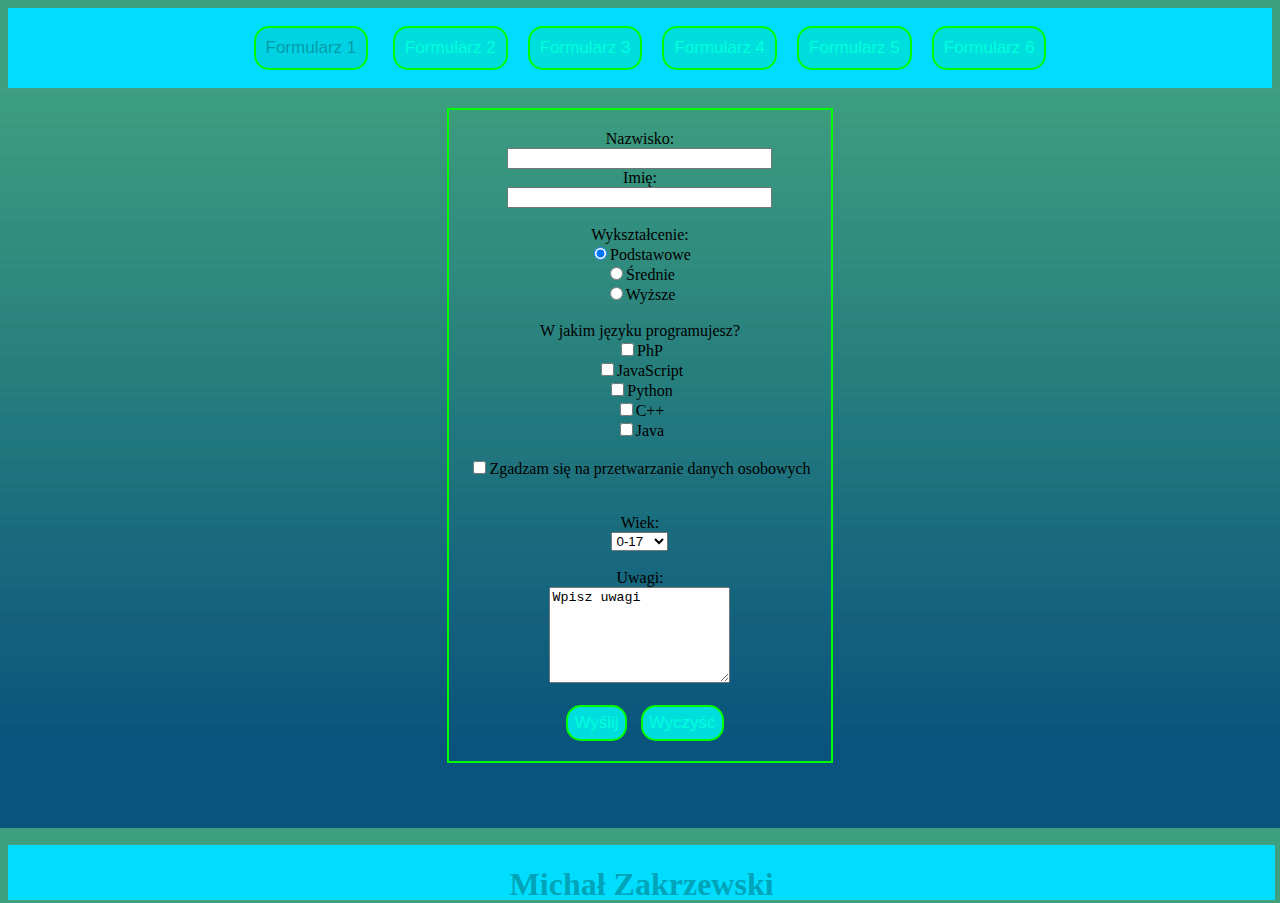
<file: index.html>
<!DOCTYPE html>
<html>
<head>
	<meta charset="UTF-8">
	<title>Formularz 1</title>
	<link rel="stylesheet" type="text/css" href="css.css">
</head>
<body>
<header><big><a href="index.html"><button id="tak">Formularz 1</button></a>   <a href="Formularz2.html"><button>Formularz 2</button></a><a href="Formularz3.html"><button>Formularz 3</button></a><a href="Formularz4.html"><button>Formularz 4</button></a><a href="Formularz5.html"><button>Formularz 5</button></a><a href="Formularz6.html"><button>Formularz 6</button></a></big></header><center>
<form action="mailto:michal.zakrzewski@tm1.edu.pl" method="post">
	<label>Nazwisko:</label><br />
	<input type="text" name="Nazwisko" size="30"/><br />
	<label>Imię:</label><br />
	<input type="text" name="Imię" size="30"/><br /><br />

	<label>Wykształcenie:</label><br />
	<input type="radio" name="Wykształcenie" value="podstawowe" checked />Podstawowe<br />
	<input type="radio" name="Wykształcenie" value="średnie"  />Średnie<br />
	<input type="radio" name="Wykształcenie" value="wyższe"  />Wyższe<br /><br />

	W jakim języku programujesz?<br />
	<input type="checkbox" name="progr[]" value="PhP"  />PhP<br />
	<input type="checkbox" name="progr[]" value="JavaScript"  />JavaScript<br />
	<input type="checkbox" name="progr[]" value="Python"  />Python<br />
	<input type="checkbox" name="progr[]" value="C++"  />C++<br />
	<input type="checkbox" name="progr[]" value="Java"  />Java<br /><br />

	<input type="checkbox" name="opcje" maxlengh="1"/>Zgadzam się na przetwarzanie danych osobowych<br /><br />

	<br />Wiek:<br />
	<select name="wiek">
			<option>0-17</option>
			<option>18-40</option>
			<option>41-60</option>
			<option>60></option>
		</select><br />

		<br />Uwagi:<br />
		<Textarea rows="6" cells="17">Wpisz uwagi</Textarea>

		<br /><br />

		<input class="button" type="submit" name="wyślij" value="Wyślij"/>
		<input class="button" type="reset" name="zeruj" value="Wyczyść"/>
	</form>
</center>
<footer><h1>Michał Zakrzewski</h1></footer>
	</body>
</html>
</file>
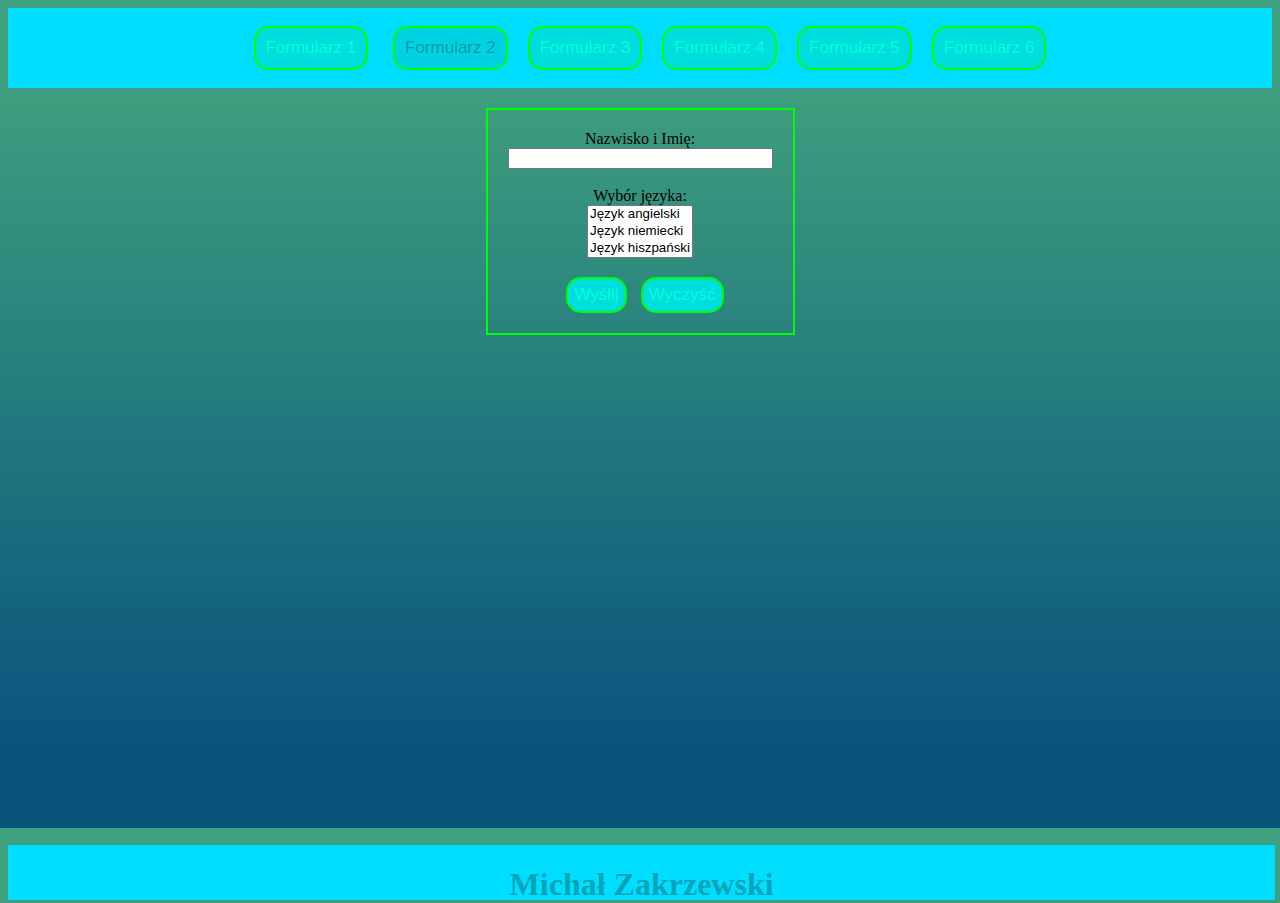
<file: Formularz2.html>
<!DOCTYPE html>
<html>
<head>
	<meta charset="UTF-8">
	<title>Formularz 2</title>
	<link rel="stylesheet" type="text/css" href="css.css">
</head>
<body>
<header><big><a href="index.html"><button>Formularz 1</button></a>   <a href="Formularz2.html"><button id="tak">Formularz 2</button></a><a href="Formularz3.html"><button>Formularz 3</button></a><a href="Formularz4.html"><button>Formularz 4</button></a><a href="Formularz5.html"><button>Formularz 5</button></a><a href="Formularz6.html"><button>Formularz 6</button></a></big></header><center>
<form action="mailto:michal.zakrzewski@tm1.edu.pl" method="post">
	<label>Nazwisko i Imię:</label><br />
	<input type="text" name="Nazwisko" size="30"/><br />
	<br />
	Wybór języka:         <br />
	<select multiple="multiple" size="3">
		<option value="Język angielski">Język angielski</option>
		<option value="Język niemiecki">Język niemiecki</option>
		<option value="Język hiszpański">Język hiszpański</option>
		<option value="Język rosyjski">Język rosyjski</option>
		<option value="Język francuski">Język francuski</option>
		<option value="Język włoski">Język włoski</option>
	</select><br /><br />

		<input class="button" type="submit" name="wyślij" value="Wyślij"/>
		<input class="button" type="reset" name="zeruj" value="Wyczyść"/>
	</form>
</center>
<footer><h1>Michał Zakrzewski</h1></footer>
	</body>
</html>
</file>
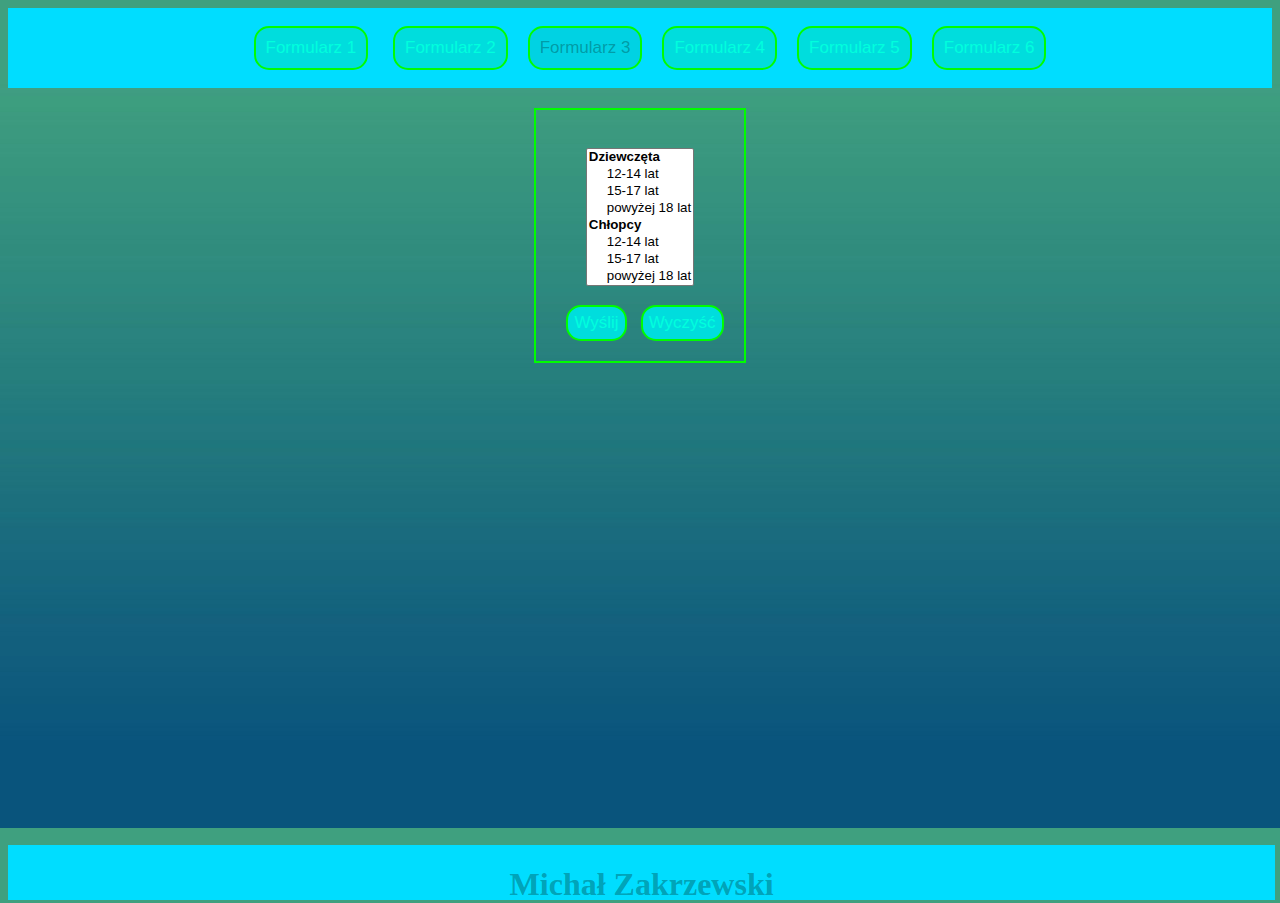
<file: Formularz3.html>
<!DOCTYPE html>
<html>
<head>
	<meta charset="UTF-8">
	<title>Formularz 3</title>
	<link rel="stylesheet" type="text/css" href="css.css">
</head>
<body>
<header><big><a href="index.html"><button>Formularz 1</button></a>   <a href="Formularz2.html"><button>Formularz 2</button></a><a href="Formularz3.html"><button id="tak">Formularz 3</button></a><a href="Formularz4.html"><button>Formularz 4</button></a><a href="Formularz5.html"><button>Formularz 5</button></a><a href="Formularz6.html"><button>Formularz 6</button></a></big></header><center>
<form action="mailto:michal.zakrzewski@tm1.edu.pl" method="post">
        <br />
	<select name="klasa" size="8">
		<optgroup label="Dziewczęta">
			<option value="pozycja_1">12-14 lat</option>
			<option value="pozycja_2">15-17 lat</option>
			<option value="pozycja_3">powyżej 18 lat</option>
		</optgroup>
		<optgroup label="Chłopcy">
			<option value="pozycja_4">12-14 lat</option>
			<option value="pozycja_5">15-17 lat</option>
			<option value="pozycja_6">powyżej 18 lat</option>
		</optgroup>
	</select><br /><br />

		<input class="button" type="submit" name="wyślij" value="Wyślij"/>
		<input class="button" type="reset" name="zeruj" value="Wyczyść"/>
	</form>
</center>
<footer><h1>Michał Zakrzewski</h1></footer>
	</body>
</html>
</file>
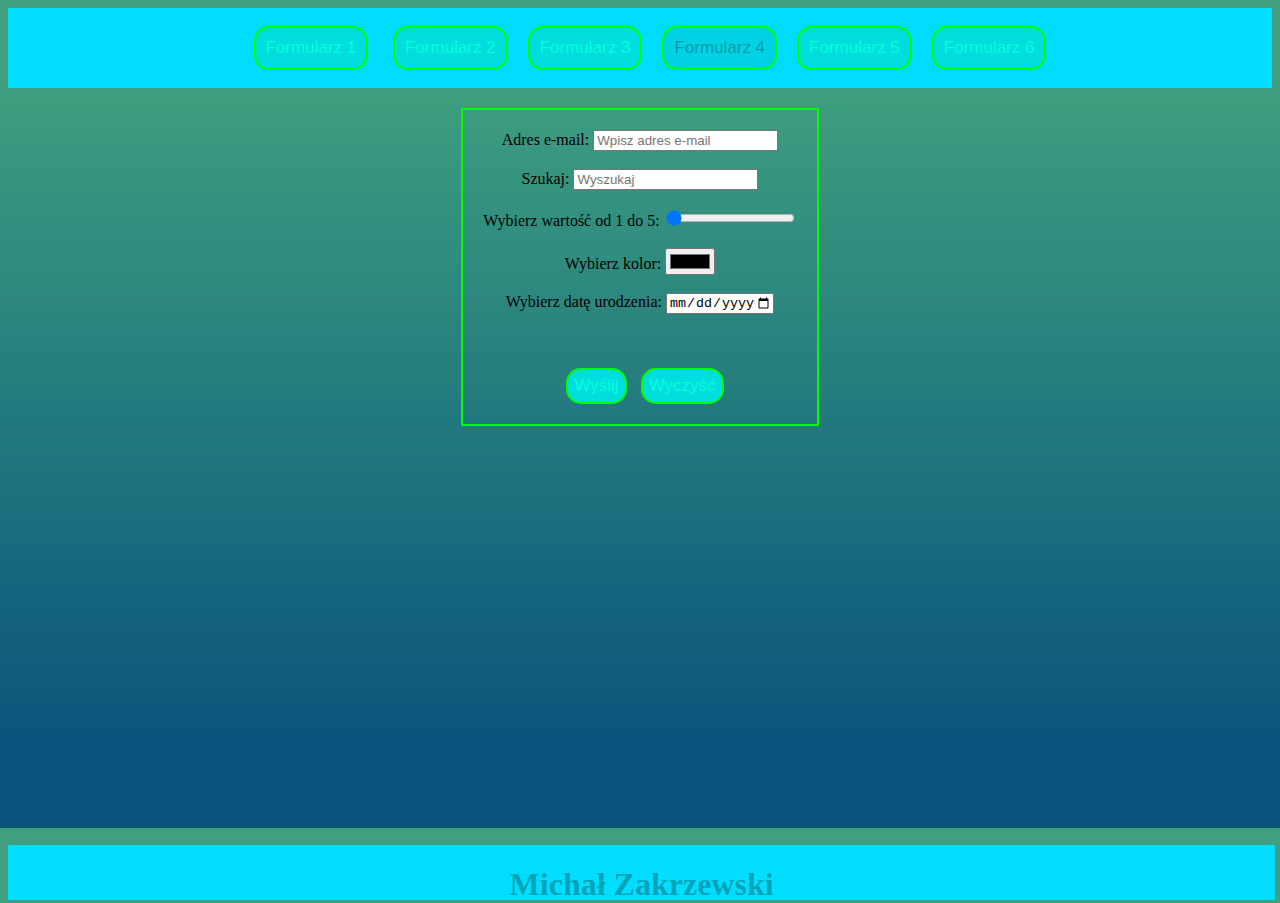
<file: Formularz4.html>
<!DOCTYPE html>
<html>
<head>
	<meta charset="UTF-8">
	<title>Formularz 4</title>
	<link rel="stylesheet" type="text/css" href="css.css">
</head>
<body>
<header><big><a href="index.html"><button>Formularz 1</button></a>   <a href="Formularz2.html"><button>Formularz 2</button></a><a href="Formularz3.html"><button>Formularz 3</button></a><a href="Formularz4.html"><button id="tak">Formularz 4</button></a><a href="Formularz5.html"><button>Formularz 5</button></a><a href="Formularz6.html"><button>Formularz 6</button></a></big></header><center>
<form action="mailto:michal.zakrzewski@tm1.edu.pl" method="post">
	 <label>Adres e-mail:
                <input type="email" placeholder="Wpisz adres e-mail" name="email" /></label><br /><br />
                <label>Szukaj:
                <input type="search" placeholder="Wyszukaj" name="szukaj" /></label><br /><br />
                <label>Wybierz wartość od 1 do 5:
                <input type="range" min="1" max="5" value="1" name="1do5"/></label><br /><br />
                <label>Wybierz kolor:
                <input type="color" name="color"/></label><br /><br />
                <label>Wybierz datę urodzenia:
                <input type="date" name="date" max="2022-05-10"/></label><br /><br />
                <br /><br />


		<input class="button" type="submit" name="wyślij" value="Wyślij"/>
		<input class="button" type="reset" name="zeruj" value="Wyczyść"/>
	</form>
</center>
<footer><h1>Michał Zakrzewski</h1></footer>
	</body>
</html>
</file>
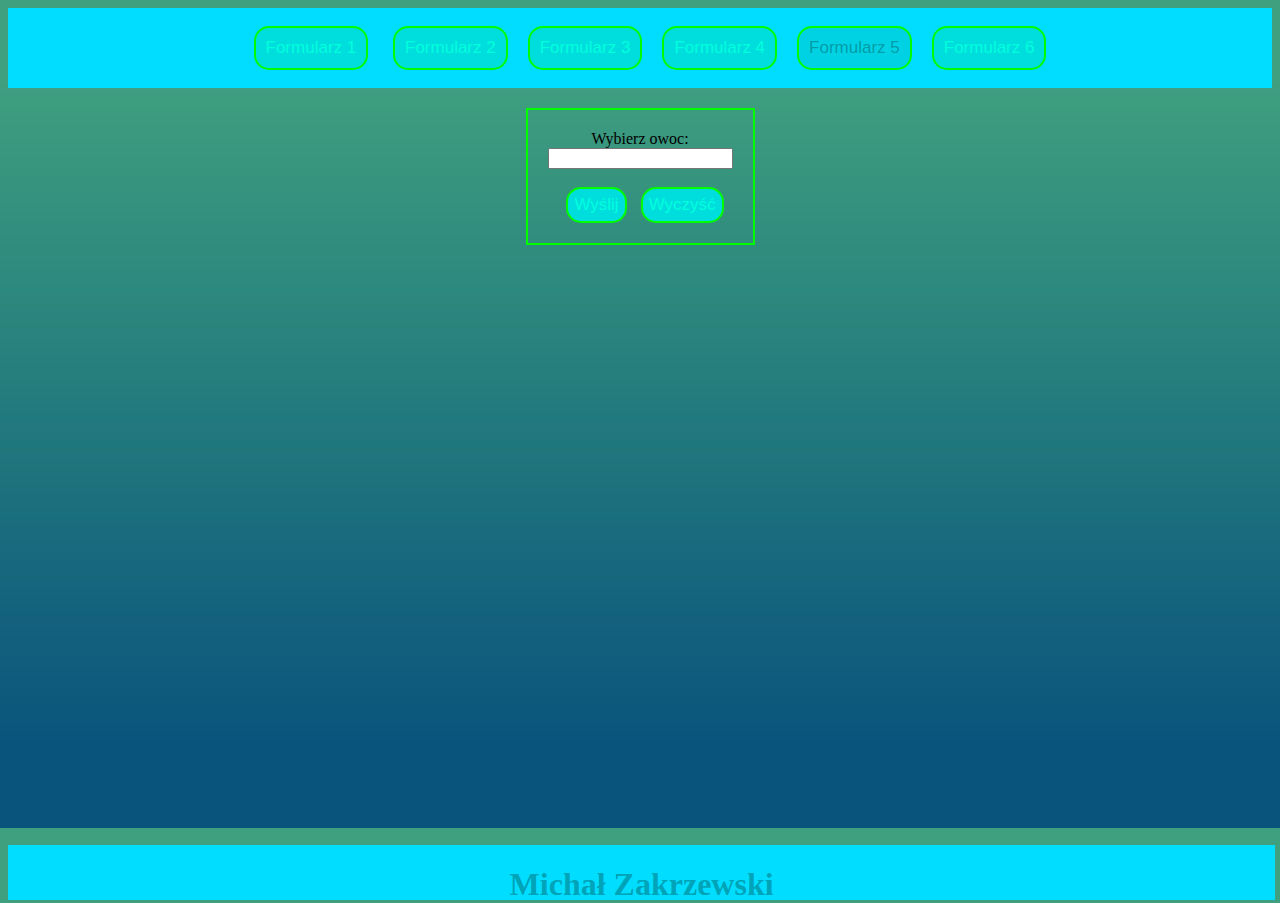
<file: Formularz5.html>
<!DOCTYPE html>
<html>
<head>
	<meta charset="UTF-8">
	<title>Formularz 5</title>
	<link rel="stylesheet" type="text/css" href="css.css">
</head>
<body>
<header><big><a href="index.html"><button>Formularz 1</button></a>   <a href="Formularz2.html"><button>Formularz 2</button></a><a href="Formularz3.html"><button>Formularz 3</button></a><a href="Formularz4.html"><button>Formularz 4</button></a><a href="Formularz5.html"><button id="tak">Formularz 5</button></a><a href="Formularz6.html"><button>Formularz 6</button></a></big></header><center>
<form action="mailto:michal.zakrzewski@tm1.edu.pl" method="post">
       Wybierz owoc:<br />
                <input type="text" name="owoc" value="" list="owoce">
                <datalist id="owoce">
                    <option value="Jabłko">Jabłko</option>
                    <option value="Ananas">Ananas</option>
                    <option value="Gruszka">Gruszka</option>
                    <option value="Winogrono">Winogrono</option>
                    <option value="Banan">Banan</option>
                </datalist>
                <br /><br />
                
           

		<input class="button" type="submit" name="wyślij" value="Wyślij"/>
		<input class="button" type="reset" name="zeruj" value="Wyczyść"/>
	</form>
</center>
<footer><h1>Michał Zakrzewski</h1></footer>
	</body>
</html>
</file>
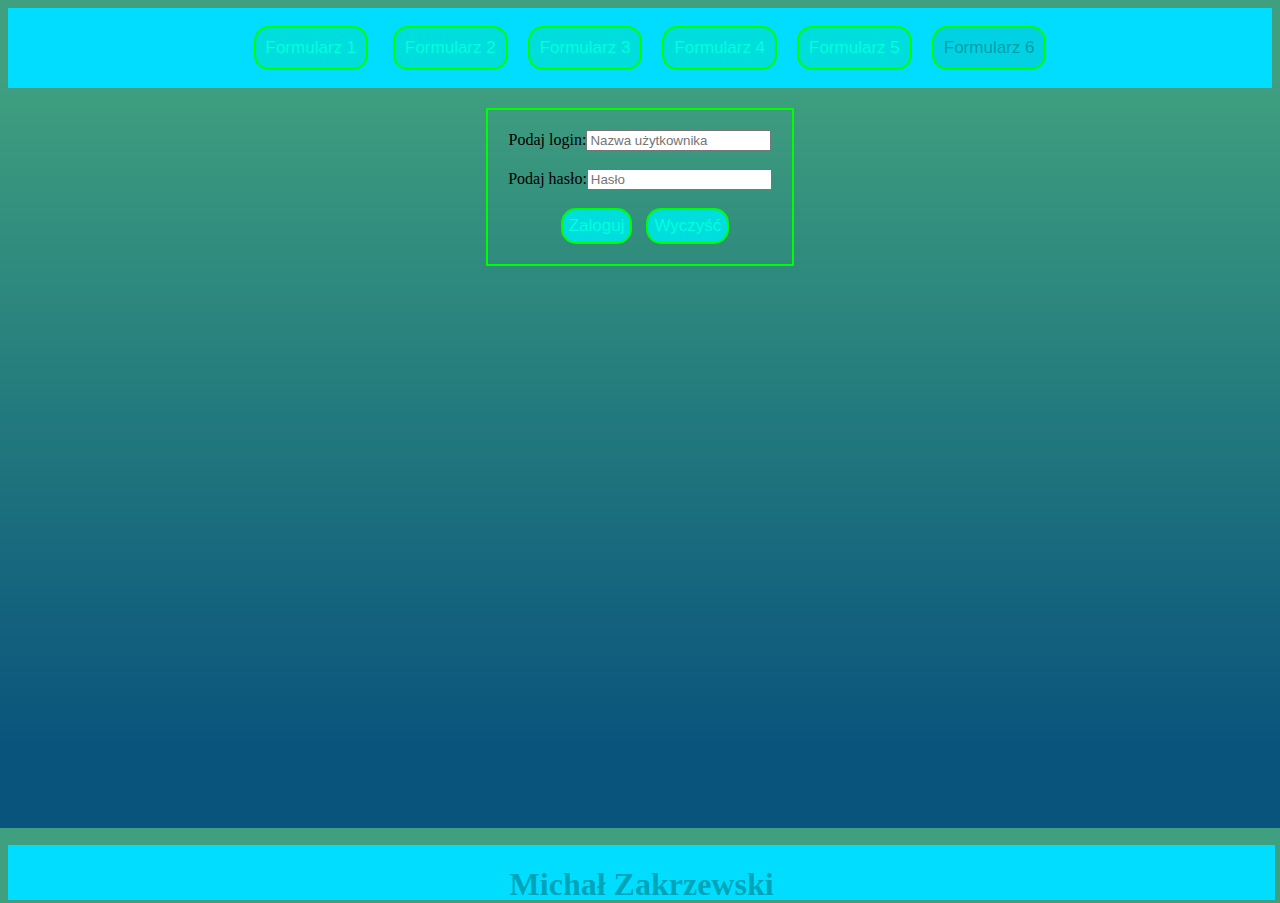
<file: Formularz6.html>
<!DOCTYPE html>
<html>
<head>
	<meta charset="UTF-8">
	<title>Formularz 6</title>
	<link rel="stylesheet" type="text/css" href="css.css">
</head>
<body>
<header><big><a href="index.html"><button>Formularz 1</button></a>   <a href="Formularz2.html"><button>Formularz 2</button></a><a href="Formularz3.html"><button>Formularz 3</button></a><a href="Formularz4.html"><button>Formularz 4</button></a><a href="Formularz5.html"><button>Formularz 5</button></a><a href="Formularz6.html"><button id="tak">Formularz 6</button></a></big></header><center>
<form action="mailto:michal.zakrzewski@tm1.edu.pl" method="post">
        
                <label>Podaj login:<input type="text" placeholder="Nazwa użytkownika" name="login" /></label><br /><br />
                <label>Podaj hasło:<input type="password" placeholder="Hasło" name="haslo" /></label>
                <br /><br />
                <input class="button" type="submit" name="Zaloguj" value="Zaloguj" />
            

		
		<input class="button" type="reset" name="zeruj" value="Wyczyść"/>
	</form>
	
</center>
<footer><h1>Michał Zakrzewski</h1></footer>
	</body>
</html>
</file>
<file: css.css>
header{
	background-color: #00ddff;
	margin-top:none;
	
	text-align:center;
	padding: 18px;
}
a{
	margin-left:20px;
}
button{
	background-color: #00dddd;
	color: #00ffdd;
	transition-duration: 0.3s;
	font-size:17px;
	border: 2px solid #00fd00;
	padding: 10px;
	border-radius: 15px;
}
button:hover{
	background-color: rgb(0,200,200,0.5);
	color: rgb(0,70,70,0.4);
	cursor:pointer;

}
body{
	background-image:url("tlo.png");
	background-color: #09547C;

}
.button{
	background-color: #00dddd;
	color: #00ffdd;
	transition-duration: 0.3s;
	font-size:17px;
	border: 2px solid #00fd00;
	padding: 6px;
	border-radius: 15px;
	margin-left:10px;
}
.button:hover{
	background-color: rgb(0,200,200,0.5);
	color: rgb(0,70,70,0.4);
	cursor:pointer;
}
#tak {
	background-color: rgb(0,200,200,0.5);
	color: rgb(0,70,70,0.4);
}
button:active{
	background-color: #00ffff ;
	
	transition-duration:0s;
}
.button:active{
	background-color: #00ffff ;
	
	transition-duration:0s;
}
form{
	border:2px solid #00fd00;
	padding:20px;
	width:fit-content;
	margin-top:20px;
}
footer{
	text-align:center;
	color: rgb(0,70,70,0.4);
	background-color: #00ddff;
	height: 55px;
	bottom: 0;
	position: absolute;
	width: 99%;


}
</file>
